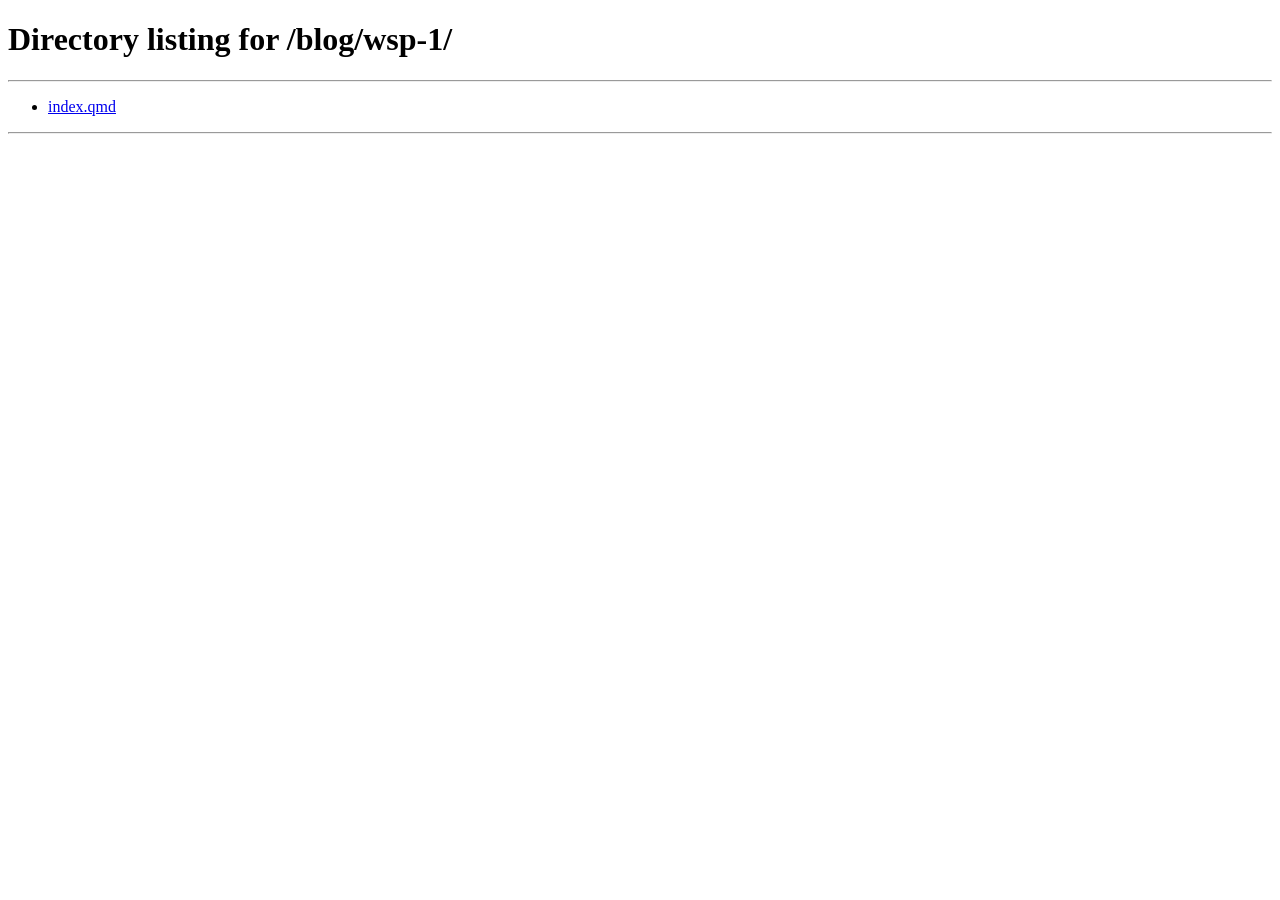
<file: blog/first-post/index.html>
<!doctype html><meta charset="utf-8"><link rel="icon" href="/assets/favicon.svg" type="image/svg+xml"><meta http-equiv="refresh" content="0;url=/blog/wsp-1/"><link rel="canonical" href="https://apogeeio.github.io/blog/wsp-1/"><a href="/blog/wsp-1/">WSP-1</a>
</file>
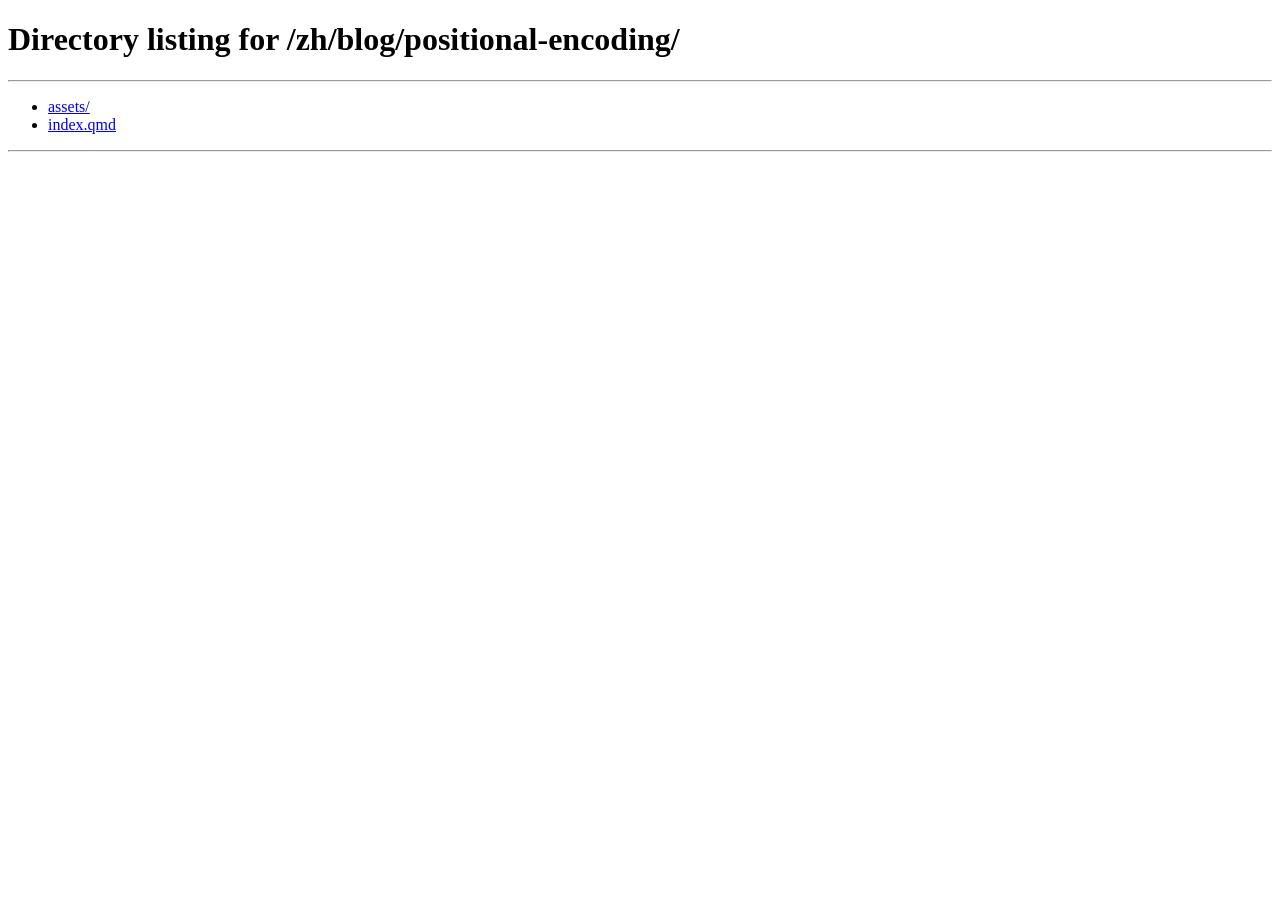
<file: zh/blog/ape-and-rpe/index.html>
<!doctype html><meta charset="utf-8"><link rel="icon" href="/assets/favicon.svg" type="image/svg+xml"><meta http-equiv="refresh" content="0;url=/zh/blog/positional-encoding/"><link rel="canonical" href="https://apogeeio.github.io/zh/blog/positional-encoding/"><a href="/zh/blog/positional-encoding/">关于位置编码：它们都有哪些？都有什么作用？</a>
</file>
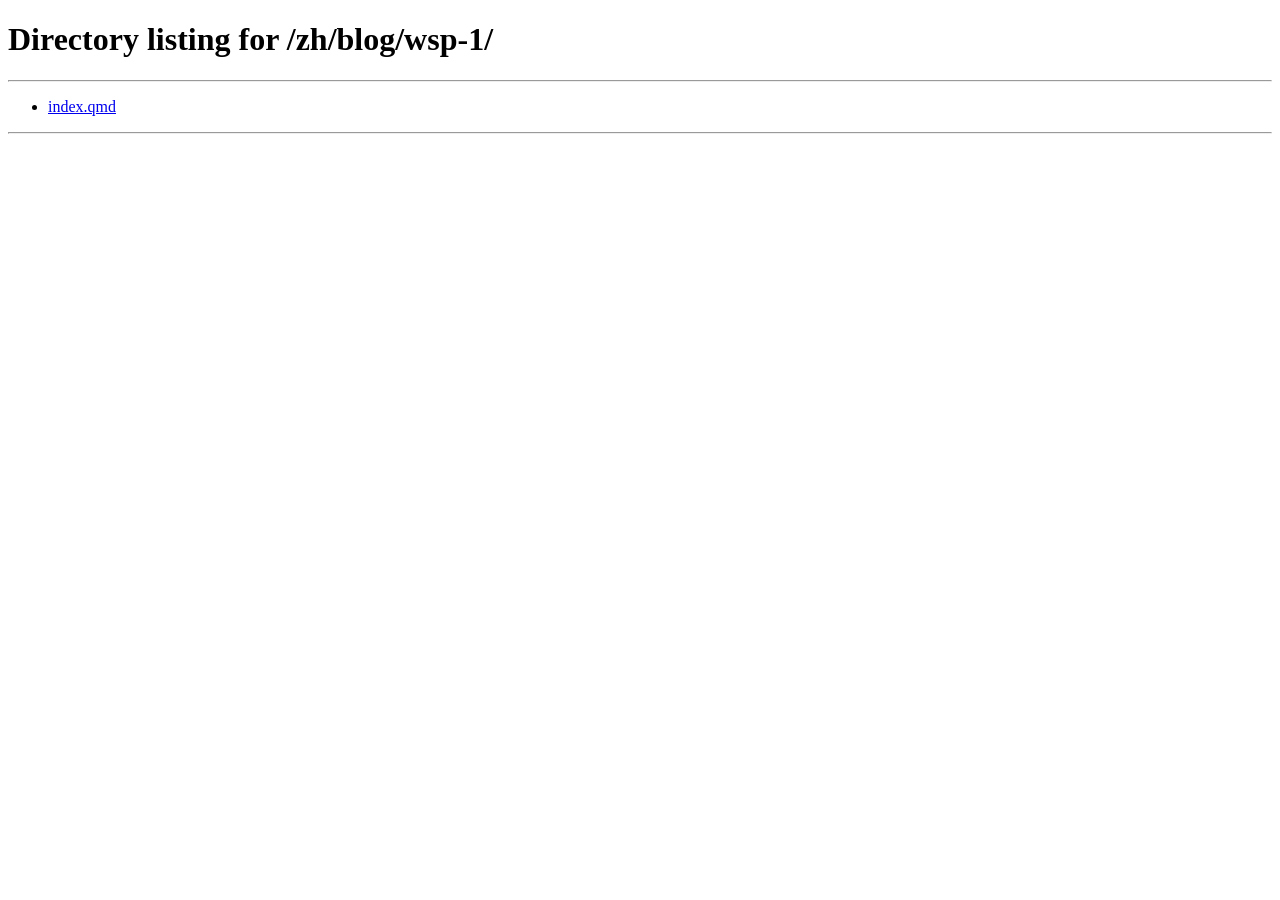
<file: zh/blog/first-post/index.html>
<!doctype html><meta charset="utf-8"><link rel="icon" href="/assets/favicon.svg" type="image/svg+xml"><meta http-equiv="refresh" content="0;url=/zh/blog/wsp-1/"><link rel="canonical" href="https://apogeeio.github.io/zh/blog/wsp-1/"><a href="/zh/blog/wsp-1/">WSP-1</a>
</file>
